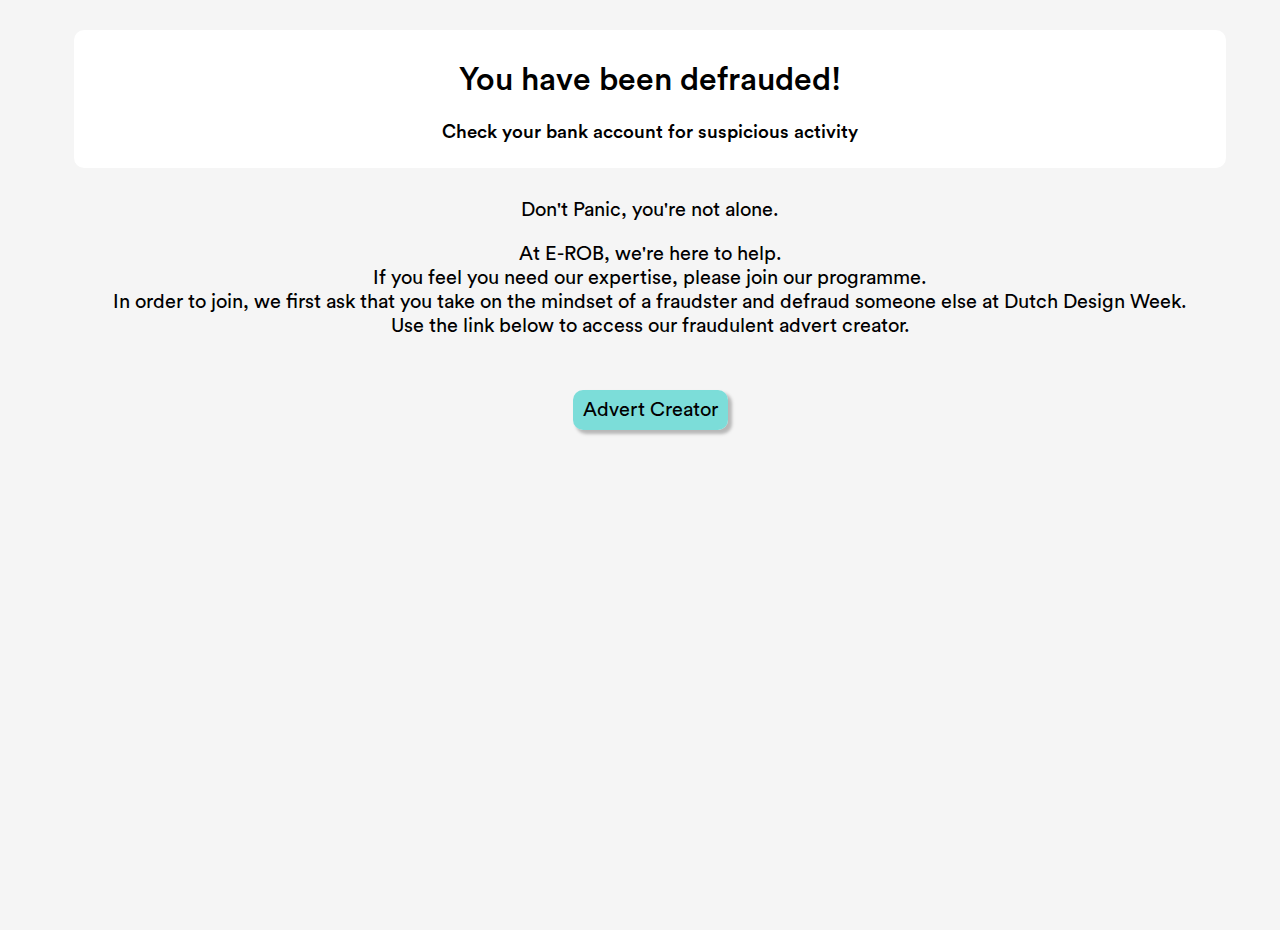
<file: complete.html>
<!DOCTYPE html>
<html lang="en">
<head>
  <meta charset="UTF-8">
  <meta name="viewport" content="width=device-width, initial-scale=1.0">
  <meta http-equiv="X-UA-Compatible" content="ie=edge">
  <title>Order Completion</title>
  <link rel="stylesheet" href="style.css">
</head>
<body>
  <div id="header">
    <h1>You have been defrauded!</h1>
    <h3>Check your bank account for suspicious activity</h3>
  </div>
  <div id="content">
    <p>Don't Panic, you're not alone.</p>
    <p>At E-ROB, we're here to help.<br /> If you feel you need our expertise, please join our programme.<br /> In order to join, we first ask that you take on the mindset of a fraudster and defraud someone else at Dutch Design Week.<br /> Use the link below to access our fraudulent advert creator.</p>
  </div>
  <div id="footer">
    <a id="advert-button" href="https://e-rob.nl/" target="_blank">Advert Creator</a>
  </div>
</body>
</html>
</file>
<file: style.css>
@font-face {
  font-family: Circular;
  src: url(/assets/CircularPro-Book.otf) format("opentype");
  font-weight: normal;
}

@font-face {
  font-family: Circular;
  src: url(/assets/CircularPro-Medium.otf) format("opentype");
  font-weight: bold;
}


* { box-sizing: border-box }
html,
body {
  width: 100%;
  height: 100%;
  margin: 0;
  padding: 0;
}
body {
  font-family: 'Circular', Helvetica, Arial, sans-serif;
  background: #f5f5f5;
  margin-left: 10px;
  margin-top: 30px
}

img {
  width: 100%;
  max-width: 20rem;
}

.localhost,
.vending {
  /* font-family: Times, serif; */
  /* color: blue; */
}

.grid {
  /* display: grid; */
  /* background: red; */
}

.single-product.grid {
  background: green;
}

.entry {
  float: left;
  position: relative;
  width: 90%;
  max-width: 20rem;
  padding: 1rem;
  margin: 2rem 1rem;
  border-radius: 1rem;
  box-shadow: 0 0.2rem 1rem rgba(0, 0, 0, 0.2);
  animation: appear 0.3s ease-in-out forwards;
}

.entry h2,
.entry h3 {
  font-weight: normal;
}

.entry h2 {
  width: 100%;
  margin: 0.75rem 0 0.5rem;
  padding-right: 4rem;
  white-space: nowrap;
  overflow: hidden;
  text-overflow: ellipsis;
  font-size: 1rem;
  color: rgb(54, 102, 224);
}

.entry h3 {
  margin: 0;
  font-size: 1.7rem;
}

.single-product .entry {
  max-width: none;
}

.qr {
  margin-bottom: 5px;
  position: absolute;
  bottom: 0;
  right: 1rem;
  max-width: 4rem;
}

.single-product .qr {
  display: none;
}

.entry--image {
  width: 100%;
  height: 15rem;
}

.button--submit {
  display: inline-block;
  color: black;
  padding: 1rem 2rem;
  margin: 1rem;
  box-shadow: 0 0.2rem 0.4rem rgba(0, 0, 0, 0.2);
  border: 1px solid black;
  text-decoration: none;
}

@keyframes appear {
  0% { transform: scale(0.01) }
  100% { transform: scale(1) }
}

/* ORDER COMPLETION STLYES */

#header {
  margin: 10px auto;
  padding: 10px 0px 5px 0px;
  width: 90%;
  background-color: #fff;
  text-align: center;
  border-radius: 10px;
  color: #000;
  animation: blinker 0.8s infinite;
}

@keyframes blinker {
  100% { background-color: #FFEC00; }
  50% {background-color: #FE3500;}
  0% {background-color: #FFEC00;}
}

#content {
  width: 90%;
  margin: 30px auto;
  font-size: 20px;
  text-align: center;
}

#footer {
  width: 90%;
  margin: 60px auto;
  text-align: center;
}

#advert-button {
  font-size: 20px;
  background-color: #7CDDD9;
  height: 3rem;
  padding: 10px;
  box-shadow: 0.2rem 0.2rem 0.2rem rgba(0, 0, 0, 0.25);
  border-radius: 10px;
  text-decoration: none;
  color: #000;
}

#advert-button:active {
  box-shadow: 0rem 0rem 0rem rgba(0, 0, 0, 0)
}
</file>
